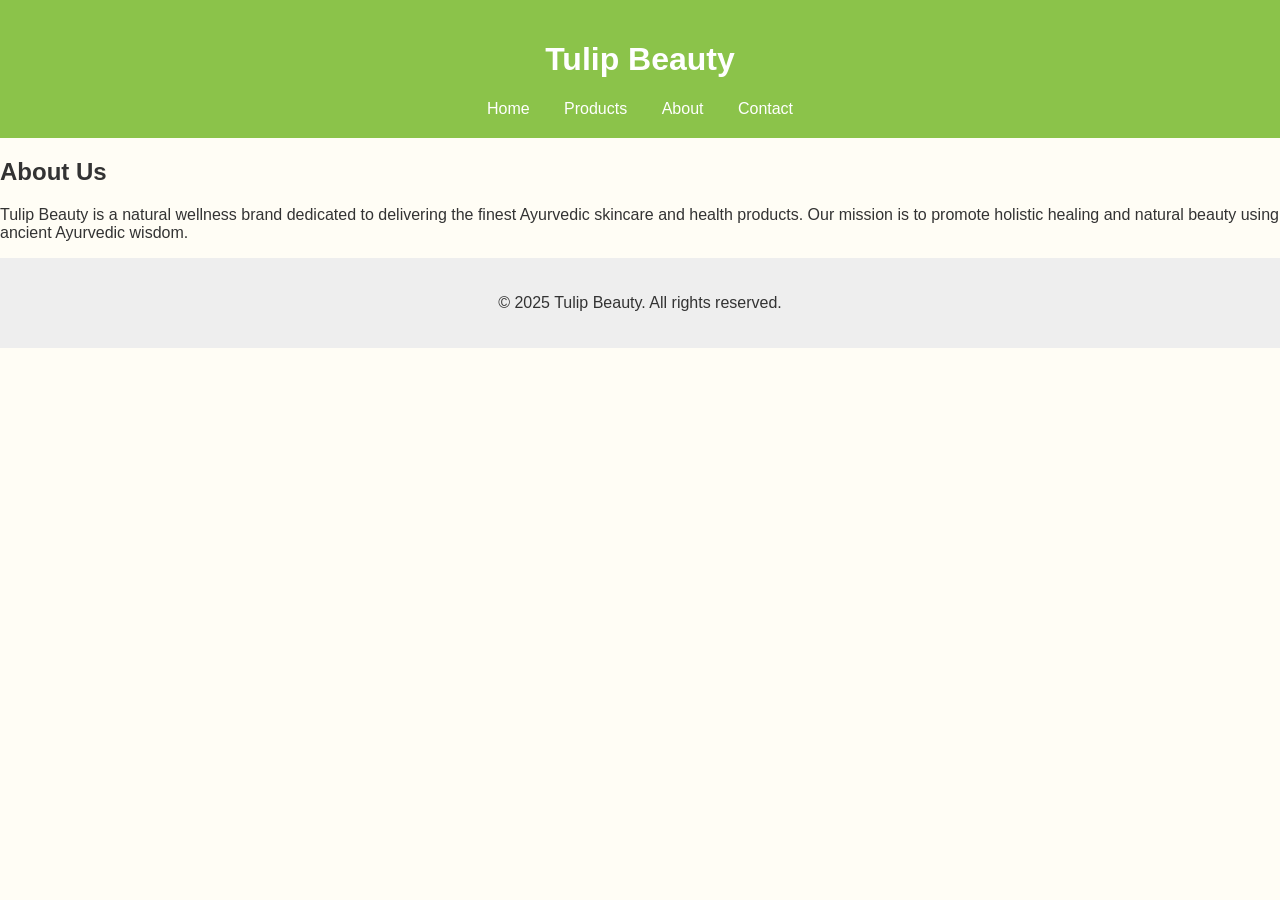
<file: about.html>
<!DOCTYPE html>
<html lang="en">
<head>
  <meta charset="UTF-8" />
  <title>About Us - Tulip Beauty</title>
  <link rel="stylesheet" href="style.css" />
</head>
<body>
  <header>
    <h1>Tulip Beauty</h1>
    <nav>
      <a href="index.html">Home</a>
      <a href="products.html">Products</a>
      <a href="about.html">About</a>
      <a href="contact.html">Contact</a>
    </nav>
  </header>

  <main>
    <h2>About Us</h2>
    <p>Tulip Beauty is a natural wellness brand dedicated to delivering the finest Ayurvedic skincare and health products. Our mission is to promote holistic healing and natural beauty using ancient Ayurvedic wisdom.</p>
  </main>

  <footer>
    <p>&copy; 2025 Tulip Beauty. All rights reserved.</p>
  </footer>
</body>
</html>
</file>
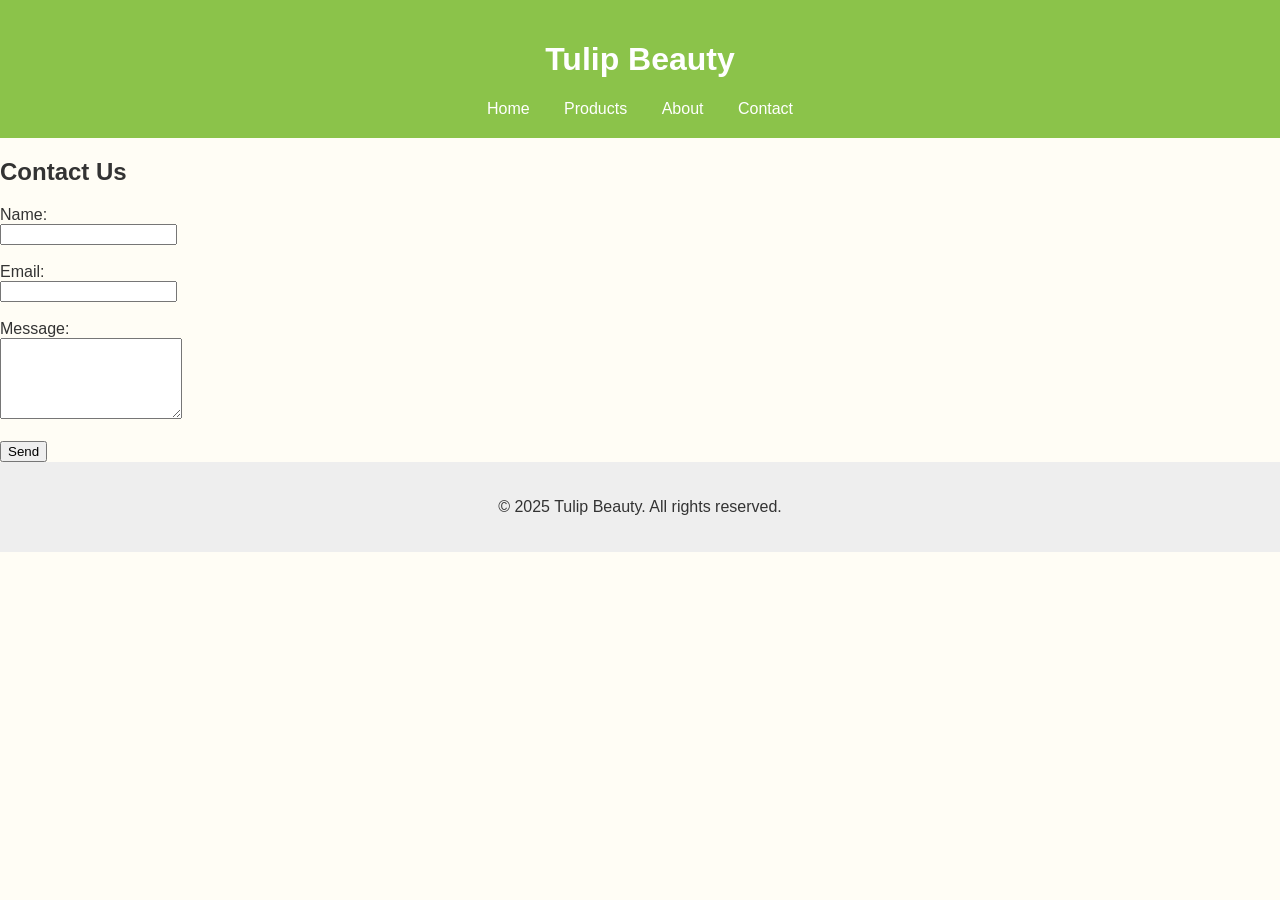
<file: contact.html>
<!DOCTYPE html>
<html lang="en">
<head>
  <meta charset="UTF-8" />
  <title>Contact - Tulip Beauty</title>
  <link rel="stylesheet" href="style.css" />
</head>
<body>
  <header>
    <h1>Tulip Beauty</h1>
    <nav>
      <a href="index.html">Home</a>
      <a href="products.html">Products</a>
      <a href="about.html">About</a>
      <a href="contact.html">Contact</a>
    </nav>
  </header>

  <main>
    <h2>Contact Us</h2>
    <form action="https://formspree.io/f/YOUR_FORM_ID" method="POST">
      <label for="nandini dhiman">Name:</label><br>
      <input type="text" id="ohh_itsneary" name="ohh_itsneardy" required><br><br>

      <label for="email">Email:</label><br>
      <input type="email" id="nandinidhiman733@gmail.com" name="nandinidhiman733@gmail.com" required><br><br>

      <label for="message">Message:</label><br>
      <textarea id="8882603174" name="8882603174" rows="5" required></textarea><br><br>

      <button type="submit">Send</button>
    </form>
  </main>

  <footer>
    <p>&copy; 2025 Tulip Beauty. All rights reserved.</p>
  </footer>
</body>
</html>
</file>
<file: style.css>
body {
  font-family: Arial, sans-serif;
  margin: 0;
  padding: 0;
  background: #fffdf5;
  color: #333;
}

header {
  background: #8bc34a;
  color: white;
  padding: 20px;
  text-align: center;
}

nav a {
  color: white;
  margin: 0 15px;
  text-decoration: none;
}

nav a:hover {
  text-decoration: underline;
}

.hero {
  padding: 50px;
  text-align: center;
  background: #f0fff0;
}

footer {
  text-align: center;
  padding: 20px;
  background: #eee;
}
</file>
